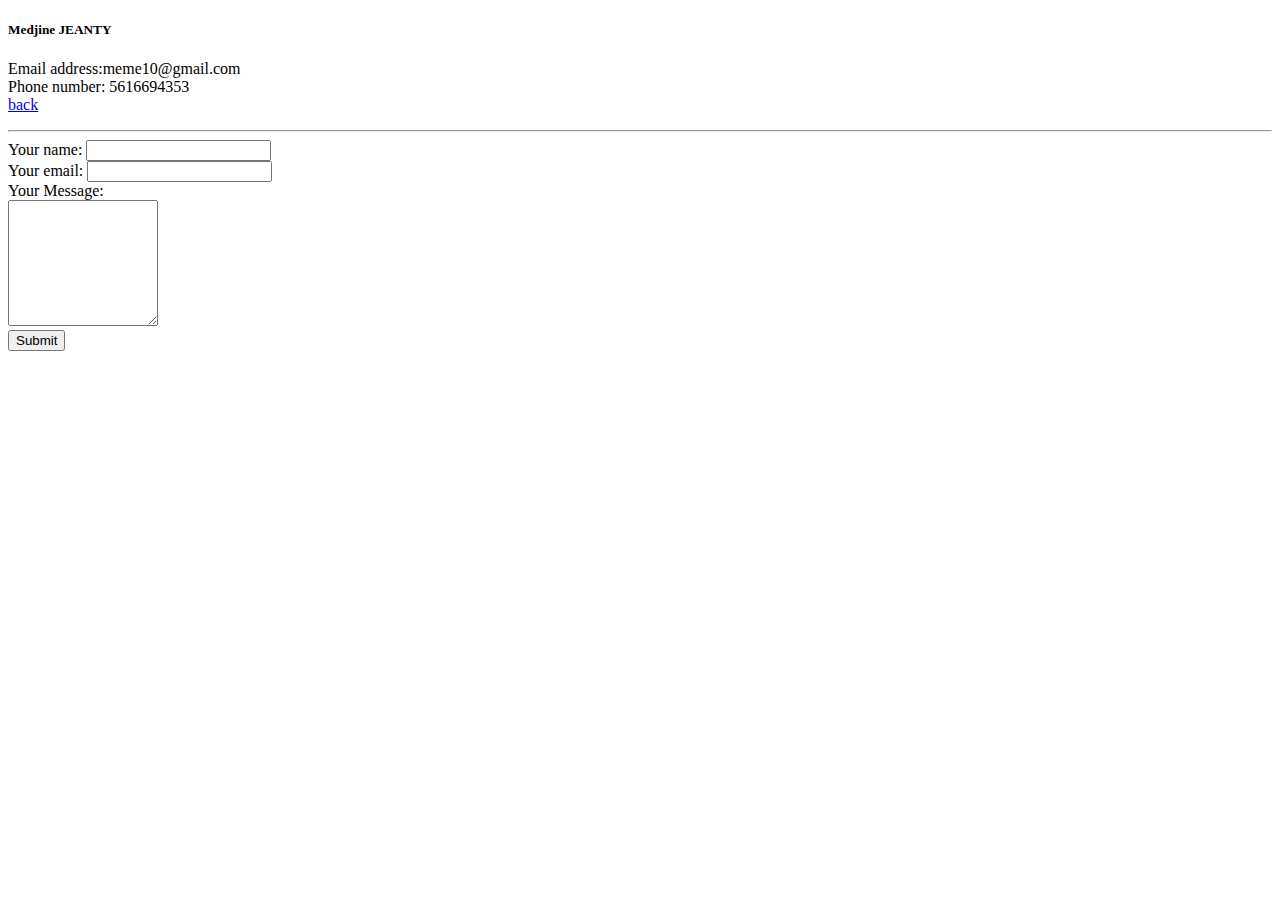
<file: contact-me.html>
<!DOCTYPE html>
<html>
  <head>
    <meta charset="utf-8">
    <title> Contact me </title>
  </head>
  <body>

    <h5>Medjine JEANTY </h5>

    <p>Email address:meme10@gmail.com <br>
    Phone number: 5616694353 <br> <a href="index.html">back</a>
      </p>
      <hr>

      <form action="mailto:medjinejeanty7@gmail.com" method="post" enctype="text/plain">

        <label for="">Your name:</label>
        <input type="text" name="yourName" value=""><br>
        <label for=""> Your email:</label>
        <input type="email" name="yourEmail" value=""><br>
        <label for="">Your Message:</label><br>
        <textarea name="yourMessage" rows="8" cols="16"></textarea><br>
        <input type="submit">
        </form>

  </body>
</html>
</file>
